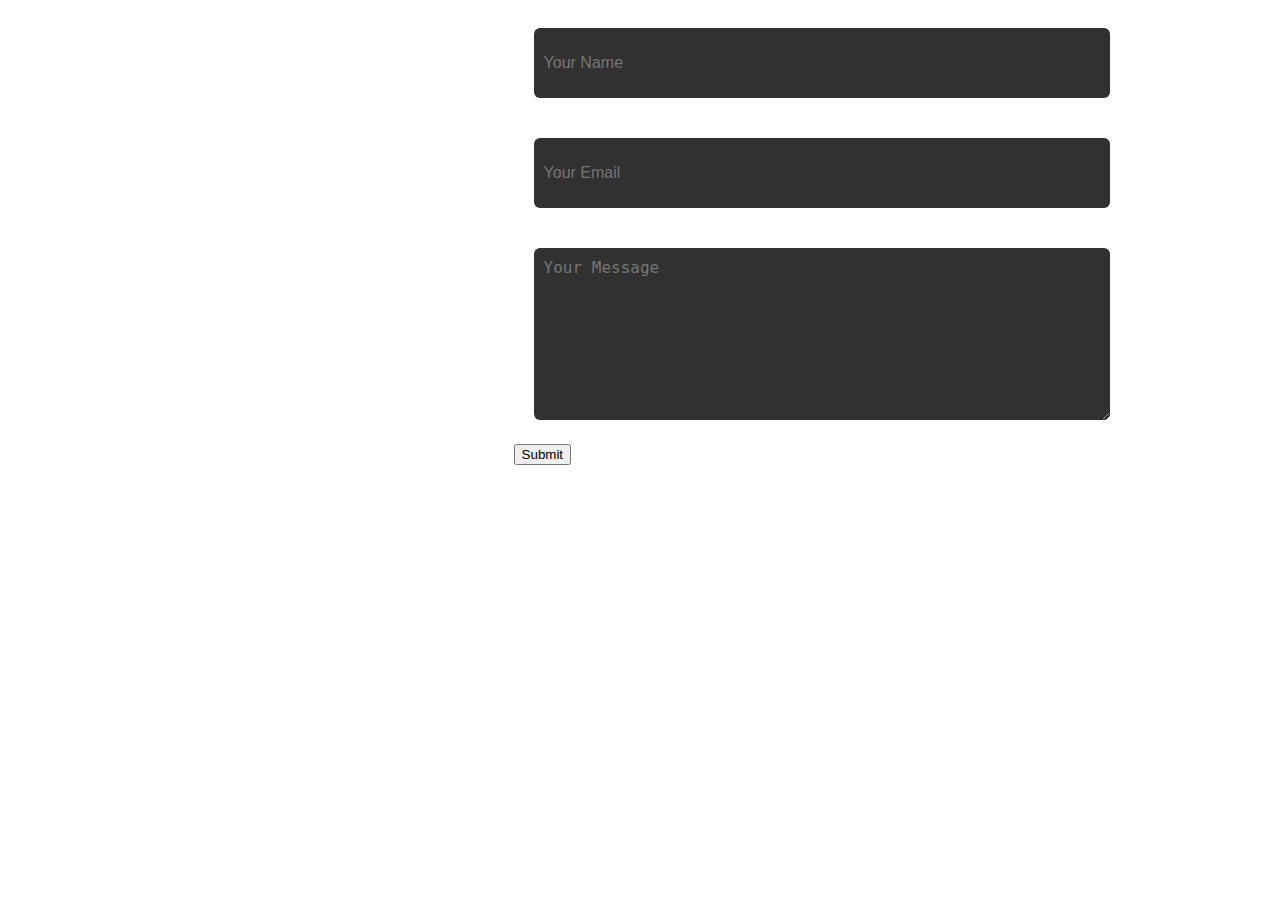
<file: form.html>
<!DOCTYPE html>
<html lang="en">
<head>
    <meta charset="UTF-8">
    <meta name="viewport" content="width=device-width, initial-scale=1.0">
    <title>Document</title>
    <style>
    .contact_right{
    flex-basis: 60%;
    display:flex;
   width: 44%;
   height: 350px;
   margin-left: 40%;
   margin-top:0; 
}
input[type="text"],
input[type="email"]{
    height: 50px;
    line-height: normal;
}
.contact-right, [type="text"],
input[type="email"],
textarea{
    width: 100%;
   background-color: #313131;
   margin: 20px;
   border-radius: 6px;
   border: none;
   padding: 10px;
   font-size: 16px;
   color: #0dcaf0;
  
}

    </style>
</head>
<body>
   <div class="contact_right ">
    <div class="foorm">
    <form action="">
     <input type="text" name="" id="" placeholder="Your Name">
     <input type="email" placeholder="Your Email" required>
      <textarea name="" id="message" cols="70" rows="8" placeholder="Your Message"></textarea>
    
    <button class="btun bn">Submit</button>
    </form></div></div>
    <script src="index.js"></script>
</body>
</html>
</file>
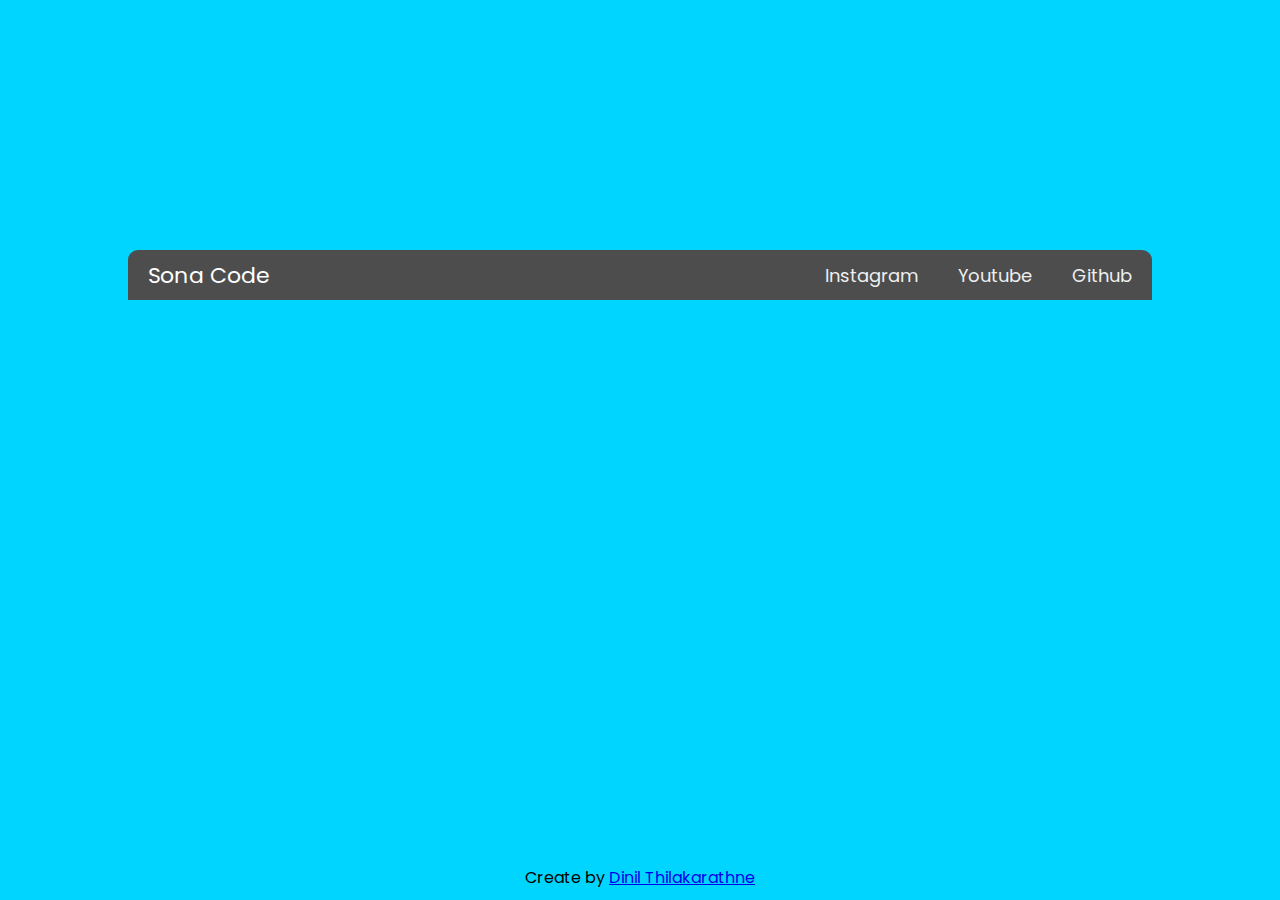
<file: text.html>
<!--<!DOCTYPE html>
<html lang="en">
  <head>
    <meta charset="UTF-8" />
    <meta http-equiv="X-UA-Compatible" content="IE=edge" />
    <meta name="viewport" content="width=device-width, initial-scale=1.0" />
    <title>Text typing effect</title>
    <link rel="preconnect" href="https://fonts.googleapis.com" />
    <link rel="preconnect" href="https://fonts.gstatic.com" crossorigin />
    <link
      href="https://fonts.googleapis.com/css2?family=Poppins&display=swap"
      rel="stylesheet"
    />
   <style>
          * {
  padding: 0;
  margin: 0;
  box-sizing: border-box;
}
body {
  min-height: 100dvh;
  display: flex;
  justify-content: center;
  align-items: center;
  background-color: black;
  font-family: "Poppins", sans-serif;
}
html {
  font-size: 62.5%;
}
.content {
  margin: auto;
}
p {
  font-size: 25px;
  overflow: hidden;
  position: relative;
  color: white;
}
p::after {
  content: "developer";
  display: inline-block;
  animation: animation 6.5s steps(9) infinite;
  width: 0ch;
  color: lightseagreen;
}
p::before {
  display: inline-block;
  content: "";
  width: 2px;
  height: 100%;
  background-color: white;
  position: absolute;
  right: 0;
  animation: blinking .4s linear alternate infinite;
}
@keyframes animation {
  25% {
    content: "developer";
    width: 8.5ch;
  }
  40% {
    width: 0ch;
  }
  75% {
    content: "designer";
    width: 7.5ch;
  }
  90% {
    width: 0ch;
  }
}
@keyframes blinking {
  100%{
   opacity: 0;
  }
}                                             
   </style>-->
  <!--</head>
  <body>
    <div class="content">
     <p>I'm a web </p>
    </div>

  </body>
</html>-->
<!DOCTYPE html>
<html lang="en">
<head>
    <meta charset="UTF-8">
    <meta name="viewport" content="width=device-width, initial-scale=1.0">
    <title>Pure CSS Responsive Navbar</title>
    <!--<link rel="stylesheet" href="style.css">-->
    <style>
      @import url('https://fonts.googleapis.com/css2?family=Poppins:wght@400;600;700&display=swap');

*{
    box-sizing: border-box;
    margin: 0;
    padding: 0;
}
body {
    font-family: sans-serif;
    min-height: 100vh;
    width: 100%;
    display: flex;
    align-items: center;
    justify-content: center;
    background-color: rgba(0,213,255,1);
    font-family: 'poppins';
    position: relative;
}
.container{
    width: 80%;
    height: 400px;
}
.nav {
    height: 50px;
    width: 100%;
    padding: 0 10px;
    display: flex;
    align-items: center;
    justify-content: space-between;
    background-color: #4d4d4d;
    position: relative;
    border: none;
    border-radius: 10px 10px 0 0;
}
  
.nav  .nav-header {
    width: 50%;
    display: inline;
}
  
.nav  .nav-header  .nav-title {
    display: inline-block;
    font-size: 22px;
    color: #fff;
    padding: 10px;
}
  
.nav  .nav-btn {
    display: none;
}
  
.nav  .nav-links {
    width: 50%;
    display: inline-flex;
    justify-content: flex-end;
    column-gap: 20px;
    font-size: 18px;
    border: none;
    border-radius: 0 0 10px 10px;
}
  
.nav  .nav-links  a {
    display: inline-block;
    padding: 10px 10px;
    text-decoration: none;
    color: #efefef;
}
  
.nav  .nav-links  a:hover {
    background-color: rgba(0, 0, 0, 0.3);
}
  
.nav  #nav-check {
    display: none;
}
  
@media (max-width:600px) {
    .nav  .nav-btn {
      display: inline-block;
      position: absolute;
      right: 0px;
      top: 0px;
    }
    .nav  .nav-btn  label {
      display: flex;
      flex-direction: column;
      row-gap: 5px;
      width: 50px;
      height: 50px;
      padding: 15px;
      border: none;
      border-top-right-radius: 10px;
    }
    .nav  .nav-btn  label:hover,.nav  #nav-check:checked ~ .nav-btn  label {
      background-color: rgba(0, 0, 0, 0.3);
      cursor: pointer;
    }
    .nav  .nav-btn  label  span {
      display: block;
      width: 25px;
      height: 5px;
      background-color: #eee;
      border-radius: 5px;
    }
    .nav  .nav-links {
      position: absolute;
      display: block;
      width: 100%;
      background-color: #333;
      height: 0px;
      transition: all 0.3s ease-in;
      overflow-y: hidden;
      top: 50px;
      left: 0px;
    }
    .nav  .nav-links  a {
      display: block;
      width: 100%;
      padding-left: 20px;
    }
    .nav  #nav-check:not(:checked) ~ .nav-links {
      height: 0px;
    }
    .nav  #nav-check:checked ~ .nav-links {
      height: 250px;
      overflow-y: hidden;
    }
}

.attribute{
    position: absolute;
    bottom: 10px;
}
    </style>
</head>
<body>
    <div class="container">
        <div class="nav">
            <input type="checkbox" id="nav-check">
            <div class="nav-header">
              <div class="nav-title">
                Sona Code
              </div>
            </div>
            <div class="nav-btn">
              <label for="nav-check">
                <span></span>
                <span></span>
                <span></span>
              </label>
            </div>
            <div class="nav-links">
                <a href="https://www.instagram.com/sona_code/" target="_blank">Instagram</a>
                <a href="https://www.youtube.com/@sonacode" target="_blank">Youtube</a>
                <a href="https://github.com/Dinil-Thilakarathne/" target="_blank">Github</a>
            </div>
        </div>

    </div>

    <div class="attribute">
        Create by 
        <a href="https://linktr.ee/sona_code">
            Dinil Thilakarathne
        </a >
    </div>
    
</body>
</html>
<!--<section class="projects"> <h1 class="h1" >These are some of my projects</h1><br/>
  <div class="contaainer">
    <img src="shiksha.png" alt="Avatar" class="image">
    
    <div class="oveerlay">
      <div class="teext">Hello World</div>
    </div>
  </div>
  <div class="contaainer">
    <img src="login form.png" alt="Avatar" class="image">

    <div class="oveerlay">
      <div class="teext">Hello World</div>
    </div>
  </div>
  <div class="contaainer">
    <img src="camper cafe.png" alt="Avatar" class="image">
    <div class="oveerlay">
      <div class="teext">Hello World</div>
    </div>
  </div>
  <div class="polaroid">
    <img src="shiksha1.png" alt="5 Terre" style="width:50%">
    <div class="contaainer">
  
    </div>
  </div>
  
  <span class="polaroid">
    <img src="flexbox.png" alt="5 Terre" style="width:50%">
    <div class="contaainer">
   
    </div>
  </span>
  <span class="polaroid">
    <img src="cursor.png" alt="5 Terre" style="width:50%">
    <div class="contaainer">
    
    </div>
  </span>
  
  <span class="polaroid">
    <img src="login form.png" alt="5 Terre" style="width:50%">
    <div class="contaainer">
    
    </div>
  </span>
  
  <div class="polaroid">
    <img src="pepsi.png" alt="5 Terre" style="width:50%">
    <div class="contaainer">
    
    </div>
  </div>
  
  <div class="polaroid">
    <img src="camper cafe.png" alt="5 Terre" style="width:50%">
    <div class="contaainer">
    
    </div>
  </div>
  
  <<div class="slideshow middle">
  <div class="pro">
    <div class="heading">
   
    /div>
      <div class="slides s1">
        <input type="radio" name="r" id="r1" checked>
        <input type="radio" name="r" id="r2">
        <input type="radio" name="r" id="r3">
        <input type="radio" name="r" id="r4">
        <input type="radio" name="r" id="r5">
        <input type="radio" name="r" id="r6">
    <div class="pics s1 "><img src="shiksha1.png" alt="" id="ias"></div>
    <div class="pics"><img src="flexbox.png" alt=""      id="ibs"></div>
    <div class="pics"><img src="login form.png" alt=""   id="ics"></div>
    <div class="pics"><img src="cursor.png" alt=""       id="ids"></div>
    <div class="pics"><img src="pepsi.png" alt=""        id="ies"></div>
    <div class="pics"><img src="camper cafe.png" alt=""  id="ifs"></div>
    </div>
</div>
<div class="navigation">
  <label for="r1" class="bar"></label>
  <label for="r2" class="bar"></label>
  <label for="r3" class="bar"></label>
  <label for="r4" class="bar"></label>
  <label for="r5" class="bar"></label>
  <label for="r6" class="bar"></label>
</div>
</div>
</section>

<section>
  <section class="projects">
    <div class="contasainer">
        <div class="carousel">
            <input type="radio" name="slides" checked="checked" id="slide-1">
            <input type="radio" name="slides" id="slide-2">
            <input type="radio" name="slides" id="slide-3">
            <input type="radio" name="slides" id="slide-4">
            <input type="radio" name="slides" id="slide-5">
            <input type="radio" name="slides" id="slide-6">
            <ul class="carousel__slides">
                <li class="carousel__slide">
                    <figure>
                        <div>
                            <img src="shiksha1.png" alt="" id="ias">
                        </div>
                        <figcaption>
                            Lorem ipsum dolor sit amet consectetur adipisicing elit.
                            <span class="credit">Photo: Tim Marshall</span>
                        </figcaption>
                    </figure>
                </li>
                <li class="carousel__slide">
                    <figure>
                        <div>
                            <img src="login form.png" alt="" id="ibs">
                        </div>
                        <figcaption>
                            Lorem ipsum dolor sit amet consectetur adipisicing elit.
                            <span class="credit">Photo: Christian Joudrey</span>                            
                        </figcaption>
                    </figure>
                </li>
                <li class="carousel__slide">
                    <figure>
                        <div>
                            <img src="camper cafe.png" alt="" id="ics">
                        </div>
                        <figcaption>
                            Lorem ipsum dolor sit amet consectetur adipisicing elit.
                            <span class="credit">Photo: Steve Carter</span>                            
                        </figcaption>
                    </figure>
                </li>
                <li class="carousel__slide">
                    <figure>
                        <div>
                            <img src="pepsi.png" alt="" id="ids">
                        </div>
                        <figcaption>
                            Lorem ipsum dolor sit amet consectetur adipisicing elit.
                            <span class="credit">Photo: Aleksandra Boguslawska</span>                            
                        </figcaption>
                    </figure>
                </li>
                <li class="carousel__slide">
                    <figure>
                        <div>
                            <img src="flexbox.png" alt="" id="ies">
                        </div>
                        <figcaption>
                            Lorem ipsum dolor sit amet consectetur adipisicing elit.
                            <span class="credit">Photo: Rosan Harmens</span>                            
                        </figcaption>
                    </figure>
                </li>
                <li class="carousel__slide">
                    <figure>
                        <div>
                            <img src="cursor.png" alt="", id="ifs">
                        </div>
                        <figcaption>
                            Lorem ipsum dolor sit amet consectetur adipisicing elit.
                            <span class="credit">Photo: Annie Spratt</span>                            
                        </figcaption>
                    </figure>
                </li>
                <li class="carousel__slide">
                  <figure>
                      <div>
                          <img src="https://picsum.photos/id/1052/800/450" alt="">
                      </div>
                      <figcaption>
                          Lorem ipsum dolor sit amet consectetur adipisicing elit.
                          <span class="credit">Photo: Annie Spratt</span>                            
                      </figcaption>
                  </figure>
              </li>
            </ul>    
            <ul class="carousel__thumbnails">
                <li>
                    <label for="slide-1"><img src="shiksha.png" alt="" id="fimg"></label>
                </li>
                <li>
                    <label for="slide-2"><img src="https://picsum.photos/id/1043/150/150" alt=""></label>
                </li>
                <li>
                    <label for="slide-3"><img src="https://picsum.photos/id/1044/150/150" alt=""></label>
                </li>
                <li>
                    <label for="slide-4" ><img src="https://picsum.photos/id/1045/150/150" alt=""></label>
                </li>
                <li>
                    <label for="slide-5"><img src="https://picsum.photos/id/1049/150/150" alt=""></label>
                </li>
                <li>
                    <label for="slide-6"><img src="https://picsum.photos/id/1052/150/150" alt=""></label>
                </li>
            </ul>
        </div>
    </div>
</section>
</section>-->
<!--<h3 id="heading1">Skills</h3>
  <p>The more that you read, the more things you will know. The more that you learn, the more places you'll go.</p>
  <div class="serve">
    <div class="servg svg1" >
    <svg xmlns="http://www.w3.org/2000/svg" height="1em" viewBox="0 0 640 512">! Font Awesome Free 6.4.0 by @fontawesome - https://fontawesome.com License - https://fontawesome.com/license (Commercial License) Copyright 2023 Fonticons, Inc. <path d="M392.8 1.2c-17-4.9-34.7 5-39.6 22l-128 448c-4.9 17 5 34.7 22 39.6s34.7-5 39.6-22l128-448c4.9-17-5-34.7-22-39.6zm80.6 120.1c-12.5 12.5-12.5 32.8 0 45.3L562.7 256l-89.4 89.4c-12.5 12.5-12.5 32.8 0 45.3s32.8 12.5 45.3 0l112-112c12.5-12.5 12.5-32.8 0-45.3l-112-112c-12.5-12.5-32.8-12.5-45.3 0zm-306.7 0c-12.5-12.5-32.8-12.5-45.3 0l-112 112c-12.5 12.5-12.5 32.8 0 45.3l112 112c12.5 12.5 32.8 12.5 45.3 0s12.5-32.8 0-45.3L77.3 256l89.4-89.4c12.5-12.5 12.5-32.8 0-45.3z"/></svg>
    </div>
  </div>
  <div class="serve">
    <div class="servg svg2">
    <svg xmlns="http://www.w3.org/2000/svg" height="1em"  viewBox="0 0 512 512">! Font Awesome Free 6.4.0 by @fontawesome - https://fontawesome.com License - https://fontawesome.com/license (Commercial License) Copyright 2023 Fonticons, Inc. <path d="M256 0c53 0 96 43 96 96v3.6c0 15.7-12.7 28.4-28.4 28.4H188.4c-15.7 0-28.4-12.7-28.4-28.4V96c0-53 43-96 96-96zM41.4 105.4c12.5-12.5 32.8-12.5 45.3 0l64 64c.7 .7 1.3 1.4 1.9 2.1c14.2-7.3 30.4-11.4 47.5-11.4H312c17.1 0 33.2 4.1 47.5 11.4c.6-.7 1.2-1.4 1.9-2.1l64-64c12.5-12.5 32.8-12.5 45.3 0s12.5 32.8 0 45.3l-64 64c-.7 .7-1.4 1.3-2.1 1.9c6.2 12 10.1 25.3 11.1 39.5H480c17.7 0 32 14.3 32 32s-14.3 32-32 32H416c0 24.6-5.5 47.8-15.4 68.6c2.2 1.3 4.2 2.9 6 4.8l64 64c12.5 12.5 12.5 32.8 0 45.3s-32.8 12.5-45.3 0l-63.1-63.1c-24.5 21.8-55.8 36.2-90.3 39.6V240c0-8.8-7.2-16-16-16s-16 7.2-16 16V479.2c-34.5-3.4-65.8-17.8-90.3-39.6L86.6 502.6c-12.5 12.5-32.8 12.5-45.3 0s-12.5-32.8 0-45.3l64-64c1.9-1.9 3.9-3.4 6-4.8C101.5 367.8 96 344.6 96 320H32c-17.7 0-32-14.3-32-32s14.3-32 32-32H96.3c1.1-14.1 5-27.5 11.1-39.5c-.7-.6-1.4-1.2-2.1-1.9l-64-64c-12.5-12.5-12.5-32.8 0-45.3z"/></svg>
  </div>
</div>
  <div class="serve">
    <div class="servg svg3" >
    <svg xmlns="http://www.w3.org/2000/svg" height="1em" viewBox="0 0 512 512">! Font Awesome Free 6.4.0 by @fontawesome - https://fontawesome.com License - https://fontawesome.com/license (Commercial License) Copyright 2023 Fonticons, Inc.<path d="M256 512A256 256 0 1 0 256 0a256 256 0 1 0 0 512zM199.4 312.6c31.2 31.2 81.9 31.2 113.1 0c9.4-9.4 24.6-9.4 33.9 0s9.4 24.6 0 33.9c-50 50-131 50-181 0s-50-131 0-181s131-50 181 0c9.4 9.4 9.4 24.6 0 33.9s-24.6 9.4-33.9 0c-31.2-31.2-81.9-31.2-113.1 0s-31.2 81.9 0 113.1z"/></svg>
    <div class="servg">
  </div>
  </div>-->
  <!--
   <svg xmlns="http://www.w3.org/2000/svg" viewBox="0 0 1440 320"><path fill="#A458EA" fill-opacity="1" d="M0,192L34.3,208C68.6,224,137,256,206,224C274.3,192,343,96,411,96C480,96,549,192,617,224C685.7,256,754,224,823,202.7C891.4,181,960,171,1029,181.3C1097.1,192,1166,224,1234,208C1302.9,192,1371,128,1406,96L1440,64L1440,320L1405.7,320C1371.4,320,1303,320,1234,320C1165.7,320,1097,320,1029,320C960,320,891,320,823,320C754.3,320,686,320,617,320C548.6,320,480,320,411,320C342.9,320,274,320,206,320C137.1,320,69,320,34,320L0,320Z"></path></svg>
   -->
   <!--<svg xmlns="http://www.w3.org/2000/svg" viewBox="0 0 1440 320"><path fill="#A458EA" fill-opacity="1" d="M0,160L40,154.7C80,149,160,139,240,144C320,149,400,171,480,192C560,213,640,235,720,224C800,213,880,171,960,160C1040,149,1120,171,1200,170.7C1280,171,1360,149,1400,138.7L1440,128L1440,320L1400,320C1360,320,1280,320,1200,320C1120,320,1040,320,960,320C880,320,800,320,720,320C640,320,560,320,480,320C400,320,320,320,240,320C160,320,80,320,40,320L0,320Z"></path></svg>-->
   <!--<svg xmlns="http://www.w3.org/2000/svg" viewBox="0 0 1440 320"><path fill="#fff" fill-opacity="1" d="M0,160L40,154.7C80,149,160,139,240,144C320,149,400,171,480,192C560,213,640,235,720,224C800,213,880,171,960,160C1040,149,1120,171,1200,170.7C1280,171,1360,149,1400,138.7L1440,128L1440,320L1400,320C1360,320,1280,320,1200,320C1120,320,1040,320,960,320C880,320,800,320,720,320C640,320,560,320,480,320C400,320,320,320,240,320C160,320,80,320,40,320L0,320Z"></path></svg>
   -->


<!--- ----for upper side----
  <svg xmlns="http://www.w3.org/2000/svg" viewBox="0 0 1440 320"><path fill="#A458EA" fill-opacity="1" d="M0,160L40,154.7C80,149,160,139,240,144C320,149,400,171,480,192C560,213,640,235,720,224C800,213,880,171,960,160C1040,149,1120,171,1200,170.7C1280,171,1360,149,1400,138.7L1440,128L1440,0L1400,0C1360,0,1280,0,1200,0C1120,0,1040,0,960,0C880,0,800,0,720,0C640,0,560,0,480,0C400,0,320,0,240,0C160,0,80,0,40,0L0,0Z"></path></svg>
   -------for lower side-----
   <svg xmlns="http://www.w3.org/2000/svg" viewBox="0 0 1440 320"><path fill="#A458EA" fill-opacity="1" d="M0,160L40,154.7C80,149,160,139,240,144C320,149,400,171,480,192C560,213,640,235,720,224C800,213,880,171,960,160C1040,149,1120,171,1200,170.7C1280,171,1360,149,1400,138.7L1440,128L1440,320L1400,320C1360,320,1280,320,1200,320C1120,320,1040,320,960,320C880,320,800,320,720,320C640,320,560,320,480,320C400,320,320,320,240,320C160,320,80,320,40,320L0,320Z"></path></svg>
  <section class="about_me">
  <div class="me">
    <p><b>About Me:</b>
      My name is disha, i was born in India and moved to 
      Australia when i was young with my family.</br>
      After completing high school at the age of sixteen years old,</br>
      I decided that it's time for me to start working on something new!</br>
      So here we are today where you can find out more about who iam!
    </br>
      </p>
      
  </div>
</section>-->
 <!--<div class="container">
        <div class="nav">
            <input type="checkbox" id="nav-check">
            <div class="nav-header">
              <div class="nav-title">
                Sona Code
              </div>
            </div>
            <div class="nav-btn">
              <label for="nav-check">
                <span></span>
                <span></span>
                <span></span>
              </label>
            </div>
            <div class="nav-links">
                <a href="https://www.instagram.com/sona_code/" target="_blank">Instagram</a>
                <a href="https://www.youtube.com/@sonacode" target="_blank">Youtube</a>
                <a href="https://github.com/Dinil-Thilakarathne/" target="_blank">Github</a>
            </div>
        </div>-->


        <!--<section class="bg">
  <section class="projectes"> 
    <div class="conttainer">
    <div class="caroousel">
      <div class="caroousel__faace"><span></span></div>
      <div class="caroousel__faace"><span></span></div>
      <div class="caroousel__faace"><span></span></div>
      <div class="caroousel__faace"><span></span></div>
      <div class="caroousel__faace"><span></span></div>
      <div class="caroousel__faace"><span></span></div>
      <div class="caroousel__faace"><span></span></div>
      <div class="caroousel__faace"><span></span></div>
      <div class="caroousel__faace"><span></span></div>
    </div>
  </div>
  </section>
 </section>-->
</file>
<file: style.css>
:root
{--bs-blue: #0d6efd;
    --bs-indigo: #6610f2;
    --bs-purple: #6f42c1;
    --bs-pink: #d122e3;
    --bs-red: #dc3545;
    --bs-orange: #fd7e14;
    --bs-yellow: #ffc107;
    --bs-green: #198754;
    --bs-teal: #20c997;
    --bs-cyan: #0dcaf0;
    --bs-white: #fff;
    --bs-gray: #6c757d;
    --bs-gray-dark: #343a40;
    --bs-primary: #9926f0;
    --bs-secondary: #d122e3;
    --bs-success: #198754;
    --bs-info: #0dcaf0;
    --bs-warning: #ffc107;
    --bs-danger: #dc3545;
    --bs-light: #f8f9fa;
    --bs-dark: #212529;
    --bs-font-sans-serif: system-ui, -apple-system, "Segoe UI", Roboto, "Helvetica Neue", Arial, "Noto Sans", "Liberation Sans", sans-serif, "Apple Color Emoji", "Segoe UI Emoji", "Segoe UI Symbol", "Noto Color Emoji";
    --bs-font-monospace: SFMono-Regular, Menlo, Monaco, Consolas, "Liberation Mono", "Courier New", monospace;
    --bs-gradient: linear-gradient(180deg, rgba(255, 255, 255, 0.15), rgba(255, 255, 255, 0));
}
*, *::before, *::after {
    box-sizing: border-box;
}
*, *::before, *::after {
    box-sizing: border-box;
}
*{
    box-sizing: content-box;
    margin: 0;
    padding: 0;
}
body{
    margin: 0;
    font-family: var(--bs-font-sans-serif);
    font-size: 1rem;
    font-weight: 400;
    line-height: 1.5;
   
    background-color: #fff;
    -webkit-text-size-adjust: 100%;
    -webkit-tap-highlight-color: rgba(0, 0, 0, 0);
}

header{
    /*background:  linear-gradient(to right ,rgba(153, 38, 240, 0.95), rgba(209, 34, 227, 0.95));
    background: rgb(21, 19, 23);*/
    background-color: #030303;
    height: 80px;
    box-shadow: 0 0.5rem 1rem rgba(0, 0, 0, 0.15) !important;
    position: fixed;
    width: 100%;
}

nav{
    font-weight: bold;
    margin: 0;
    padding: 0;
    font-family: 'Poppins', sans-serif;
    top: 4%;
    width: 100%;
   
}
.list:hover{
  text-decoration: underline #fff ;
  text-underline-offset: 10px;
}
.logo  img {
    margin-bottom: 0;
    margin-left: 60px;
    margin-top: 0;
    width: 0px;
    margin: 0 0 20px 100px;  
   
    
}
.navbar{
    margin-top:  -55px;
  

}
.nav-list{
    list-style:none;
    float: right;
    display: flex;
    margin-right: 20%;
    margin-top: -20px;
} 
a{
    text-decoration: none;
    color: inherit;
}
.list{
   
   text-align: -webkit-match-parent;
   margin-left: 30px;
   margin-right: 10px;
    font-size: 17px;
    margin-top: 20px;
    color: rgba(255, 255, 255, 0.55)
   
}
#first{
    color: #fff;
}
.sign:before{
    content: "☏";
    font-family: italic;
    color: #fff;
    border: 1px solid transparent;
    padding: 5px;
    
    background-color: blueviolet;
    border-radius: 100%;
    width: 45px;
    height: 10px;
}
.btn-rounded{
    background-color: #fff;
    padding: 13px 20px 10px 20px ;
    border-radius: 50px;
    border: none;
    margin-top: 12px;
    margin-bottom: 5px;
}
.btn-rounded:hover{
    background: linear-gradient(to left ,rgba(153, 38, 240, 0.95), rgba(209, 34, 227, 0.95)) ;
    color: #fff;
}


button{
    font-family: 'Poppins', sans-serif;
    font-weight: 700;
    font-size: 17px;
    color: #080808;
    margin-right: -150px;
    margin-left: 10px;
}
i{
    margin-left: 20px;
}
.intro{
    position: relative;
    margin-top: 60px;
}
.scene {
    width: 10em;
    justify-content: center;
    align-items: center;
    margin-top: 50px;
   }
   
   .cube {
    color: #ccc;
    cursor: pointer;
    font-family: 'Roboto', sans-serif;
    transition: all 0.85s cubic-bezier(.17,.67,.14,.93);
    transform-style: preserve-3d;
    transform-origin: 100% 50%;
    width: 10em;
    height: 4em;
   }
   
   .cube:hover {
    transform: rotateX(-90deg);
   }
   
   .side {
    box-sizing: border-box;
    position: absolute;
    display: inline-block;
    height: 4em;
    width: 10em;
    text-align: center;
    text-transform: uppercase;
    padding-top: 1.5em;
    font-weight: bold;
    
   }
   
   .top {
    background: wheat;
    color: #222229;
    transform: rotateX(90deg) translate3d(0, 0, 2em);
    box-shadow: inset 0 0 0 5px #fff;
   }
   
   .front {
    background: #222229;
    color: #fff;
    box-shadow: inset 0 0 0 5px #fff;
    transform: translate3d(0, 0, 2em);
    
   }

.intro1{
    display: inline-block;
    font-weight: 900;
    font-family: "poppins",sans-serif;
    color: #fff;
    font-size: 80px;
    margin: 0;
}
.content{
    background:#080808;
    margin:0;
    padding: 12rem  10rem 20rem;
    text-align: left;
    background-attachment: fixed;
    flex-wrap: wrap;
    cursor: pointer;
}
.intro .wrap{
    margin-left: 96px;
    margin-top: -40px;
   overflow: hidden;
    line-height: 40px;
    height: 40px;
}

.wrap li span{
    position: relative;
   
}
.wrap li{
    list-style: none;
    font-weight: 600;
    font-size: 25px;
    top: 0;
    position: relative;
    color: rgb(164, 88, 234);
    animation: slide 6s steps(4) infinite; 
}
@keyframes slide {
  100%{
    top: -160px;
  }
}
.dev{
    font-weight: 600;
    font-size: 30px;
    color: white;
}
.wrap li span::after{
    content: "";
    position:absolute;
    background:#080808;
    left: 0;
    height: 100%;
    width: 100%;
    border-left: 2px solid #fff;
    animation: typing 1.5s steps(10) infinite;
}
@keyframes typing {
  40%, 60%{
    left: calc(100% + 30px);
  }
  100%{
    left: 0;
  }
}
 .home-pic{
  width: 100%;
  height: 100%;
  
 }
 .div-pic{
  
  margin-top: -400px;
  width: 40%;
  margin-left: 800px;
 }
 img{
  vertical-align: middle;
  overflow-clip-margin: content-box;
  overflow: clip;
 
 }
 svg{
  padding: 0  0 10rem 0;
  margin-top: -280px;
 }
 /*.about_me{
    background-color: rgb(164, 88, 234);
    background-color: #f8f9fa;
    margin-bottom: 450px;
    display: flex;
    margin-top: 45px;
    margin-left: 120px;
    width: 50%;   
    
}*/
.about{
    display:flex;
    margin-top: 45px;
    margin-left: 5%;
    margin-right: 5%;
    align-items:center ;
    box-shadow: rgba(0, 0, 0, 0.35) 0px 5px 15px;
    margin-bottom: 90px;
   
}
#me{
  border-radius: 20px;
  width: 200px;
  display: block;
 margin-bottom: 20px;
}
.first_side{
     width: 130%;
    height: 70%;
    /*background-color: rgb(164, 88, 234);*/
    margin-left: 1%;
    padding: 100px;
    font-size: larger;
    
}
#heading:before {
    content: "";
    position: absolute;
    height: 3px;
    background-color: #A458EA;
    width: 80px;
    bottom: -310px;
}
#heading{
    text-align: center;
    font-size: 40px;
    font-weight: 500;
    margin: 20px 0 0 0; 

    margin-left: -55%;
   
}
.ME{

   
    width: 45%;
   margin-bottom: .45px;
    margin-left: 25%;
}

 .paara{
    
    margin: 20px;
    padding: 20px;
 }
 #para{
    font-size: 20px;
    margin-bottom: 40px;
    margin-top: 20px; 
    text-align: left ;
   
 }

.progress {
  background-color: #cde1f8;
  margin: 0.5rem 0 1.2rem 0;
  border-radius: 0;
  height: 0.7rem;
  width: 165%;
}

.progress .progress-bar {
  height: 0.7rem;
  background-color: #A458EA;
}
.about-info{
  position: absolute;
  margin-left: 250px;
  margin-top: -10%;
  display:block;

}
p{
    margin-bottom: 10px;
}
.title-s { 
    color: #000000;
    font-weight: 600;
    margin-right: 5px;
 }
  svg{
    border: 1px solid;
    border-radius:50px;
    margin-top: 30px;
    
    padding: 20px;
 } 
#svg2{
    padding: 90px;
    fill: #198754;
}
 @media only screen and (max-width : 930px) {
    body,html,#root,.App{
        min-height: auto !important;
        }
        h1{
            padding-top: 5vh!important;}
            /* para*/
            p{
                line-height: normal;
                letter-spacing:.5px;
                }
                img#logo{
                    max-width: none ;
                    height:auto;
                    object-fit: contain;
                    align-self: center;
                    justify-content:center;
                    }
                    section > div>div{
                        text-align: left;
                    }
                    footer a{
                        width: fit-content;
                        white-space: nowrap;
                        overflow: hidden;
                        text-overflow: ellipsis;
                        }}

@import url('https://fonts.googleapis.com/css2?family=Poppins:wght@200;300;400;500;600;700;800;900&display=swap');
* {
    margin: 0;
    padding: 0;
    box-sizing: border-box;
    font-family: 'Poppins', sans-serif;
}


.overlay {
  position:absolute;
    top: 0;
    left: 0px;
    padding: 0;
    height: 100%;
    width: 100%;
    opacity: 0.7;
}

.overlay {
    background-color: #A458EA;
}
.bg-image {
    background-repeat: no-repeat;
    background-attachment: fixed;
    background-size: cover;
    background-position: center center;
    position: relative;
    padding: 8rem 0;
}
.container {
    display: flex;
    justify-content: center;
    align-items: center;
    flex-wrap: wrap;
    gap: 100px 50px;
    padding: 90px 50px 50px;
    
}
.Skills{
    background: url(https://wallpaperaccess.com/full/3343677.jpg) ;
    background-repeat: no-repeat;
    background-size: cover;
  
   
}

.container .card {
    position: relative;
    margin-right: 50px;
    margin-left: 100px;
    display: flex;
    justify-content: center;
    align-items: flex-start;
    width: 350px;
    max-width: 100%;
    height: 300px;
    background: rgb(0, 0, 0);
    border-radius: 20px;
    transition: 0.5s;
    box-shadow: 0 35px 80px rgba(0, 0, 0, 0.15);
    background-color: #000000;
    box-shadow: rgba(0, 0, 0, 0.25) 0px 54px 55px, rgba(0, 0, 0, 0.12) 0px -12px 30px, rgba(0, 0, 0, 0.12) 0px 4px 6px, rgba(0, 0, 0, 0.17) 0px 12px 13px, rgba(0, 0, 0, 0.09) 0px -3px 5px;
    margin-bottom: 5%;
}

.container .card:hover {
    height: 400px;
}

.container .card .img-box {
    position: absolute;
    top: 20px;
    width: 300px;
    height: 220px;
    background-color: #000000;
    border-radius: 12px;
    overflow: hidden;
    transition: 0.5s;
}


.container .card:hover .img-box {
    top: -100px;
    scale: 0.75;
    box-shadow: 0 15px 45px rgba(0, 0, 0, 0.2);
}

.container .card .img-box img {
    position: absolute;
    top: 0;
    left: 0;
    width: 100%;
    height: 100%;
    object-fit: cover;
}

.container .card .content {
    position: absolute;
    top: 252px;
    width: 100%;
    height: 35px;
    padding: 0 30px;
    text-align: center;
    overflow: hidden;
    transition: 0.5s;
    background-color: #000000;
}

.container .card:hover .content {
    top: 130px;
    height: 250px;
}

.container .card .content h2 {
    font-size: 1.5rem;
    font-weight: 700;
    color: var(--clr);

}

.container .card .content p {
    color: #ffffff;
}

.container .card .content a {
    position: relative;
    top: 15px;
    display: inline-block;
    padding: 12px 25px;
    text-decoration: none;
    background: var(--clr);
    color: white;
    font-weight: 500;
   
}

.container .card .content a:hover {
    opacity: 0.8;
    background-color: #525252;
    color: aqua;
}

@media (max-width: 480px) {
    .container .card {
        width: 230px;
        border-radius: 15px;
    }

    .container .card .img-box {
        width: 185px;
        border-radius: 10px;
    }

    .container .card .content p {
        font-size: 0.8rem;
    }

    .container .card .content a {
        font-size: 0.9rem;
    }
}    
.hskill:before {
    content: "";
    position: absolute;
    height: 3px;
    background-color: #000000;
    width: 150px;
    bottom: -2049px;
    
}
.hskill{
    text-align: center;
    font-size: 60px;
    font-weight: 500;
  
    margin-left: -5%;
    color: #ffffff;
  
    padding-top: 50px;
}    
.container,.hskill{
    background-color: rgba(164, 88, 234, .7);
}
.projects {
  overflow: hidden;
  display: -webkit-box;
  display: -ms-flexbox;
  display: flex;
  background: #111;
  -webkit-perspective: 1000px;
  perspective: 1000px;
  -webkit-transform-style: preserve-3d;
  transform-style: preserve-3d;
  padding: 12rem  10rem 20rem;
  margin-bottom: 0;
}
#drag-container,
#spin-container {
  position: relative;
  display: -webkit-box;
  display: -ms-flexbox;
  display: flex;
  margin: auto;
  -webkit-transform-style: preserve-3d;
  transform-style: preserve-3d;
  -webkit-transform: rotateX(-10deg);
  transform: rotateX(-10deg);
}
#drag-container img
 {
  -webkit-transform-style: preserve-3d;
  transform-style: preserve-3d;
  position: absolute;
  left: 0;
  top: 0;
  width: 100%;
  height: 100%;
  line-height: 200px;
  font-size: 50px;
  text-align: center;
  -webkit-box-shadow: 0 0 8px #fff;
  box-shadow: 0 0 8px #fff;
  -webkit-box-reflect: below 10px
    linear-gradient(transparent, transparent, #0005);
}
#drag-container img:hover,
#drag-container video:hover {
  -webkit-box-shadow: 0 0 15px #fffd;
  box-shadow: 0 0 15px #fffd;
  -webkit-box-reflect: below 10px
    linear-gradient(transparent, transparent, #0007);
}
#drag-container p {
  font-family: Serif;
  position: absolute;
  top: 100%;
  left: 50%;
  -webkit-transform: translate(-50%, -50%) rotateX(90deg);
  transform: translate(-50%, -50%) rotateX(90deg);
  color: #fff;
  font-size: 30px;
}
#ground {
  width: 900px;
  height: 900px;
  position: absolute;
  top: 100%;
  left: 50%;
  -webkit-transform: translate(-50%, -50%) rotateX(90deg);
  transform: translate(-50%, -50%) rotateX(90deg);
  background: -webkit-radial-gradient(
    center center,
    farthest-side,
    #9993,
    transparent
  );
}
@-webkit-keyframes spin {
  from {
    -webkit-transform: rotateY(0deg);
    transform: rotateY(0deg);
  }
  to {
    -webkit-transform: rotateY(360deg);
    transform: rotateY(360deg);
  }
}
@keyframes spin {
  from {
    -webkit-transform: rotateY(0deg);
    transform: rotateY(0deg);
  }
  to {
    -webkit-transform: rotateY(360deg);
    transform: rotateY(360deg);
  }
}
@-webkit-keyframes spinRevert {
  from {
    -webkit-transform: rotateY(360deg);
    transform: rotateY(360deg);
  }
  to {
    -webkit-transform: rotateY(0deg);
    transform: rotateY(0deg);
  }
}
@keyframes spinRevert {
  from {
    -webkit-transform: rotateY(360deg);
    transform: rotateY(360deg);
  }
  to {
    -webkit-transform: rotateY(0deg);
    transform: rotateY(0deg);
  }
}
.some{
    line-height: -84px;
    
    font-size: 50px;
    line-break:strict;
    padding: 20px;
    width: 40%;
    margin-left: -100px;
    height: 50%;
}  
.contact{
    background-color: #080808;
    color: #fff;
    padding: 12rem  10rem 23rem;
}
.contact-left{
    flex-basis: 35%;
    cursor: pointer;
    width: 25%;
    height: 350px;
    margin-left: 10%;
    margin-top: 50px;
}
.contact-left h2{
    font-size: 50px;
}

.contact-left p{
    margin-top: 30px;
}
.contact-left p i{
    color: #e9004a;
    margin: 2px;
    margin-right: 15px;
    font-size: 21px;
}
.contact-left i{
    font-size: 24px;
    margin-top: 20px;
    color: #817e7e;
    
}
.btun{
   padding: 14px 50px;
    margin-top: 30px;
    border-radius: 6px;
    margin-left: 3px;
    color: #fff;
    background-color: #ff004f;
    font-weight: 300;
   display: block;
}
.social{
    margin-left: -11px;
}
.contact-right [type="text"],
input[type="email"],
textarea{
    width: 100%;
   background-color: #313131;
   margin: 20px;
   border-radius: 6px;
   border: none;
   padding: 10px;
   font-size: 16px;
   color: #0dcaf0;
  
}
input[type="text"],
input[type="email"]{
    height: 50px;
    line-height: normal;
}

.contact-right{
    flex-basis: 60%;
    display:flex ;
  
   width: 44%;
   height: 350px;
   margin-left: 40%;
   margin-top: -25%;
}
footer{
    border-top: 4px solid var(--bs-danger);
    background-color: #080808;
    color: #fff;
    display: flex;
    text-align: center;
    margin-bottom: 0;
   padding: 25px;
}
footer .one{
    text-align: center;
    margin-left: 440px;
}
footer .two{
    float: right;
    margin-right: -550px;
    margin-top: -35px;
}
a.active,a.hover{
    background: #ffffff;
    transition: 0.5s;
}
.checkbtn{
    font-size: 30px;
    color: white;
    float: right;
    line-height: 80px;
    margin-right: 40px;
}
#check{
    display: none;
}
label.logo{
    color: white;
    font-size: 35px;
    line-height: 80px;
    padding: 0 100px;
    font-weight: bold;
}
/* @media(max-width: 952px){
    label.logo
} */
</file>
